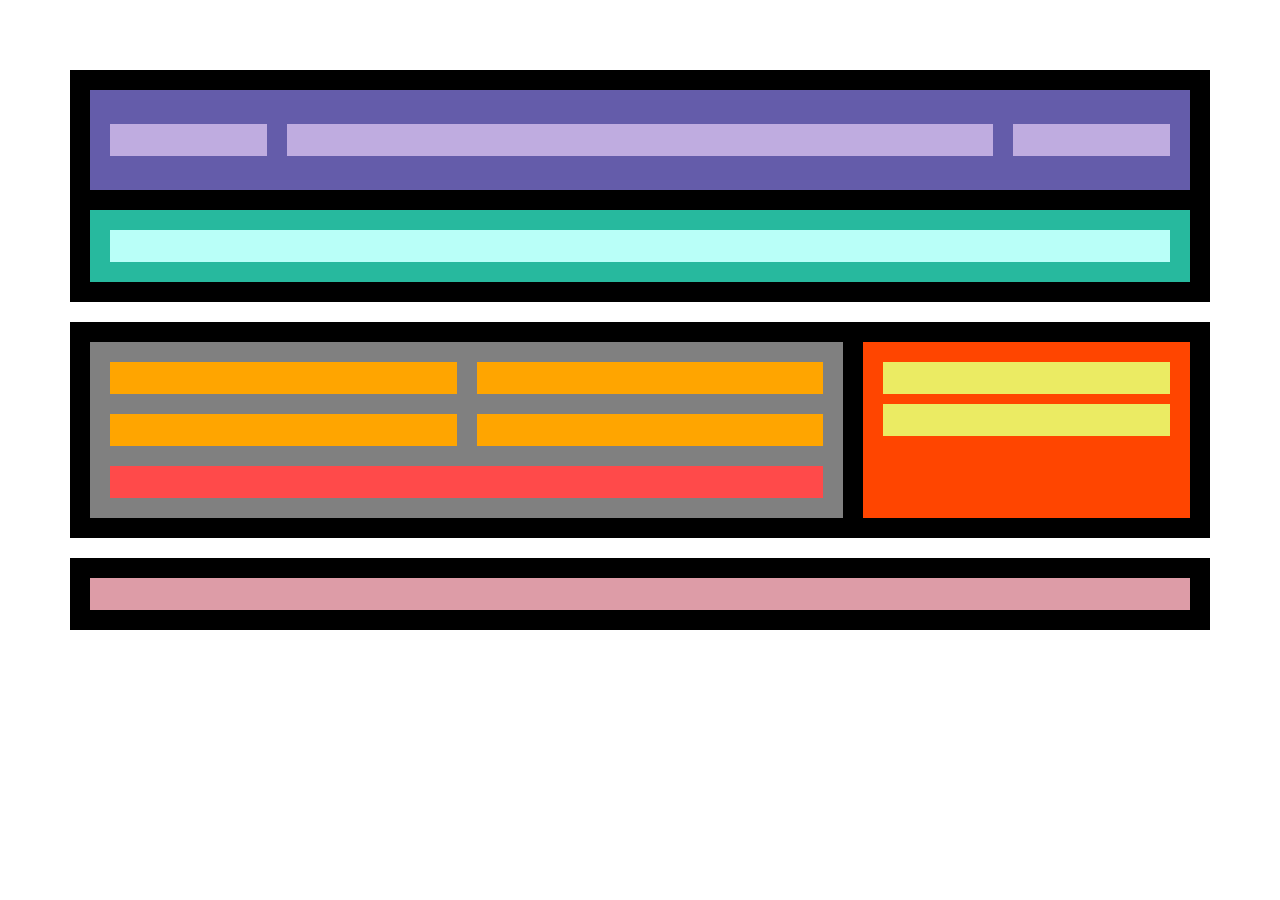
<file: Nivell-1.1/index.html>
<html lang="es">
<head>
    <meta charset="UTF-8">
    <meta http-equiv="X-UA-Compatible" content="IE=edge">
    <meta name="viewport" content="width=device-width, initial-scale=1.0">
    <title>Sprint 1 Nivell-1</title>
    <link rel="stylesheet" href="style.css">
</head>
<body>
    <div class="padre">
        <header class="header">
            <div class="menu">
                <div class="logo"></div>
                <div class="nav"></div>
                <div class="social"></div>
            </div>
            <div class="texto-principal">
                <h1></h1>
            </div>
        </header>
        <section class="section">
            <div class="articulos">
                <article class="article"></article>
                <article class="article"></article>
                <article class="article"></article>
                <article class="article"></article>
                <nav class="navegacion"></nav>
            </div>
            <aside class="aside">
                <div class="publicidad"></div>
                <div class="publicidad"></div>
            </aside>
        </section>
        <footer class="footer">
            <nav class="pie"></nav>
        </footer>
    </div>
</body>
</html>
</file>
<file: Nivell-1.1/style.css>
*{
    margin:10px;
    padding: 10px;
    box-sizing:border-box;
}

.padre{
    display: flex;
    flex-flow: column nowrap;
    max-width: 1200px;
}

.header{
    background: #000;
    display: flex;
    flex-flow: column nowrap;
}
    .menu{
        background: #645CAA;
        display: flex;
        flex-flow: row nowrap;
        height: 100px;
        align-items: center;
    }
        .logo{
           background: #BFACE0; 
           flex: 1 1 auto;
           height: 2rem;
        }

        .nav{
            background: #BFACE0;
            flex: 5 1 auto;
            height: 2rem;
        }

        .social{
            background: #BFACE0;
            flex: 1 1 auto;
            height: 2rem;
        }

    .texto-principal{
        background: #27b99e;
    }

        .texto-principal h1{
            background: #B9FFF8;
            height: 2rem;
        }

.section{
    background: #000;
    display: flex;
    
}

    .articulos{
        background: grey;
        display: flex;
        flex: 2 1 auto;
        flex-flow: row wrap;
    }

        .article{
            background: orange;
            flex: 1 1 40%;
            height: 2rem;
        }

        .navegacion{
            background: #FF4A4A;
            flex: 1 1 100%;
            height: 2rem;
        }
    
    .aside{
        background: orangered;
        flex: 1 1 auto;
    }
    
        .publicidad{
            background: rgb(235, 235, 99);
            height: 2rem;
        }

.footer{
    background: #000;
}

    .pie{
        background: rgb(221, 156, 167);
        height: 2rem;
    }
</file>
